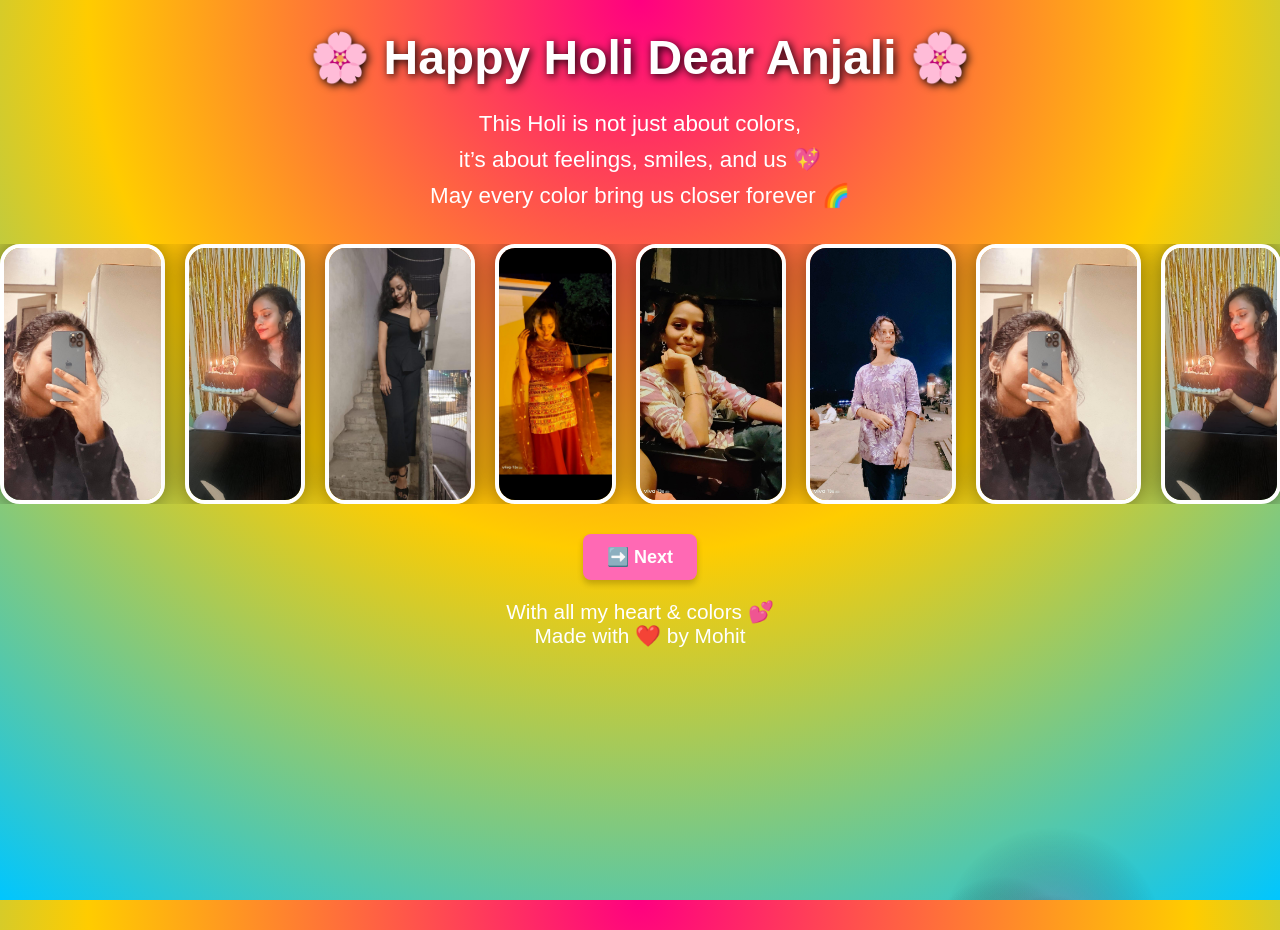
<file: last.html>
<!DOCTYPE html>
<html lang="en">
<head>
  <meta charset="UTF-8">
  <title>Forever Holi Wish</title>
  <link rel="stylesheet" href="last.css">
  <link rel="icon" href="favicon.ico" type="image/x-icon">
</head>
<body>

  <!-- Holi Animation Canvas -->
  <canvas id="holiCanvas"></canvas>

  <h1>🌸 Happy Holi Dear Anjali 🌸</h1>

  <p class="final-wish">
    This Holi is not just about colors,<br>
    it’s about feelings, smiles, and us 💖<br>
    May every color bring us closer forever 🌈
  </p>

  <!-- Auto Scrolling Gallery -->
  <div class="scroll-wrapper">
    <div class="scroll-track">
      <img src="/image1.jpg">
      <img src="/image2.jpg">
      <img src="/image3.jpg">
      <img src="/image4.jpg">
      <img src="/image5.jpg">
      <img src="/image6.jpg">

      <!-- repeat for smooth loop -->
      <img src="/image1.jpg">
      <img src="/image2.jpg">
      <img src="/image3.jpg">
      <img src="/image4.jpg">
      <img src="/image5.jpg">
      <img src="/image6.jpg">
    </div>
  </div>

  <!-- Next Button -->
<button style="
  display:block;
  margin:20px auto;
  padding:12px 24px;
  background-color:#ff69b4;
  color:white;
  font-size:18px;
  font-weight:bold;
  border:none;
  border-radius:8px;
  cursor:pointer;
  box-shadow:0 4px 6px rgba(0,0,0,0.2);
  transition:transform 0.2s ease;
"
onclick="window.location.href='anjali.html'"
onmouseover="this.style.transform='scale(1.1)'"
onmouseout="this.style.transform='scale(1)'">
  ➡️ Next
</button>
  <p class="ending">
    With all my heart & colors 💕<br>
    Made with ❤️ by Mohit
  </p>

  <script src="final-holi.js"></script>
</body>
</html>
</file>
<file: last.css>
/* RESET */
* {
  margin: 0;
  padding: 0;
  box-sizing: border-box;
}

html, body {
  width: 100%;
  height: 100%;
}

/* BODY */
body {
  font-family: Arial, sans-serif;
  text-align: center;
  color: white;
  background: radial-gradient(circle at top, #ff0080, #ffcc00, #00c6ff);
  overflow: hidden;
  position: relative;
}

/* CANVAS */
#holiCanvas {
  position: fixed;
  inset: 0;
  z-index: -1;
}

/* TEXT */
h1 {
  margin-top: 30px;
  font-size: 3em;
  text-shadow: 2px 2px 8px black;
}

.final-wish {
  font-size: 1.4em;
  margin: 20px;
  line-height: 1.6;
}

/* AUTO SCROLL GALLERY */
.scroll-wrapper {
  width: 100%;
  overflow: hidden;
  margin: 30px 0;
}

.scroll-track {
  display: flex;
  gap: 20px;
  animation: scroll 30s linear infinite;
}

.scroll-track img {
  width: 200px;
  height: 260px;
  object-fit: cover;
  border-radius: 20px;
  border: 4px solid white;
  box-shadow: 0 0 25px rgba(0,0,0,0.5);
}

/* Smooth infinite scroll */
@keyframes scroll {
  0% {
    transform: translateX(0);
  }
  100% {
    transform: translateX(-50%);
  }
}

.ending {
  font-size: 1.3em;
  margin-bottom: 30px;
}
</file>
